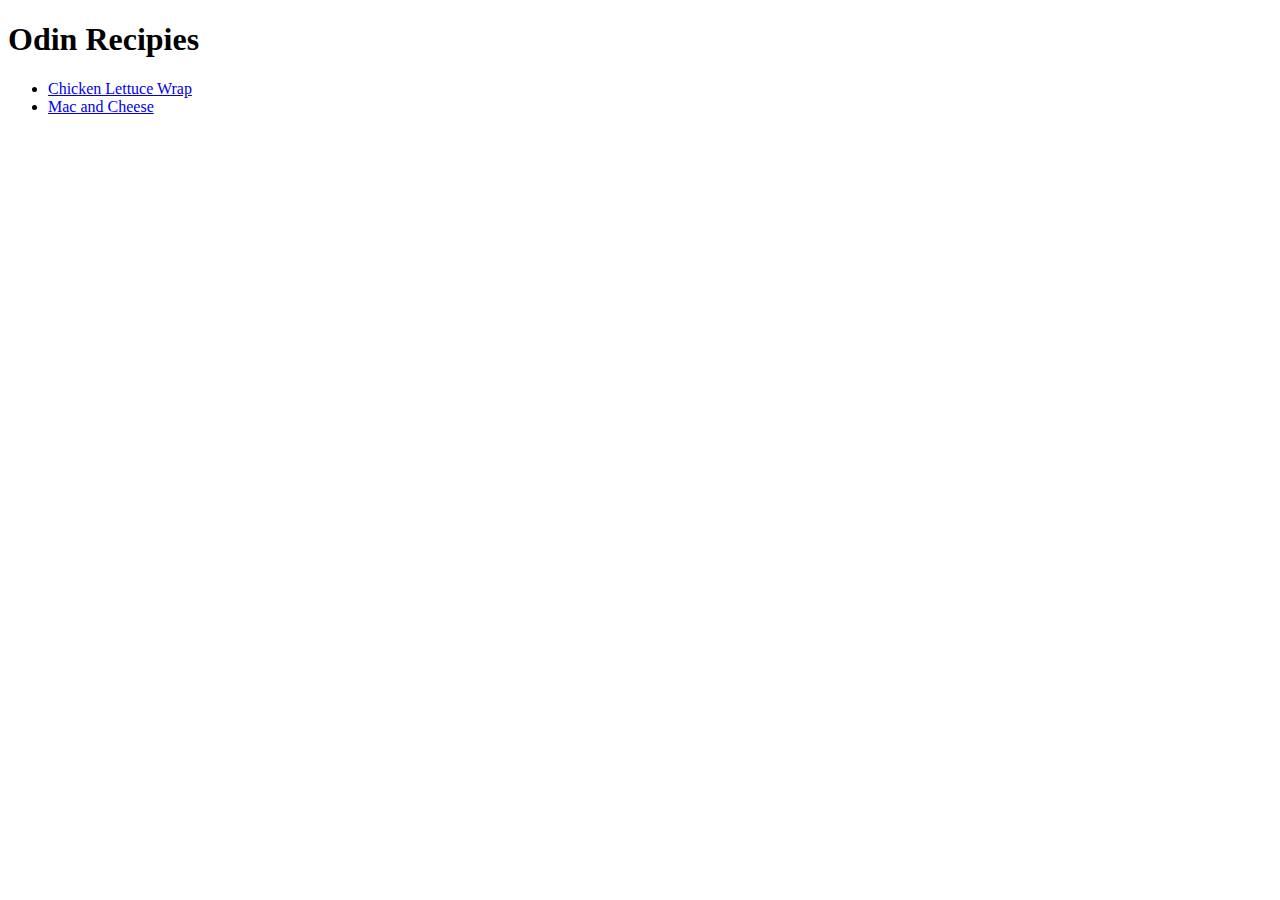
<file: index.html>
<!DOCTYPE html>
<html lang="en">
    <head>
        <meta charset="utf-8">
        <title>Odin Recipies</title>
    </head>

    <body>
        <h1>Odin Recipies</h1>
        <ul>
            <li><a href="recipes/chicken-wrap.html">Chicken Lettuce Wrap</a></li>
            <li><a href="recipes/mac-and-cheese.html">Mac and Cheese</a></li>
        </ul>
        
    </body>

</html>
</file>
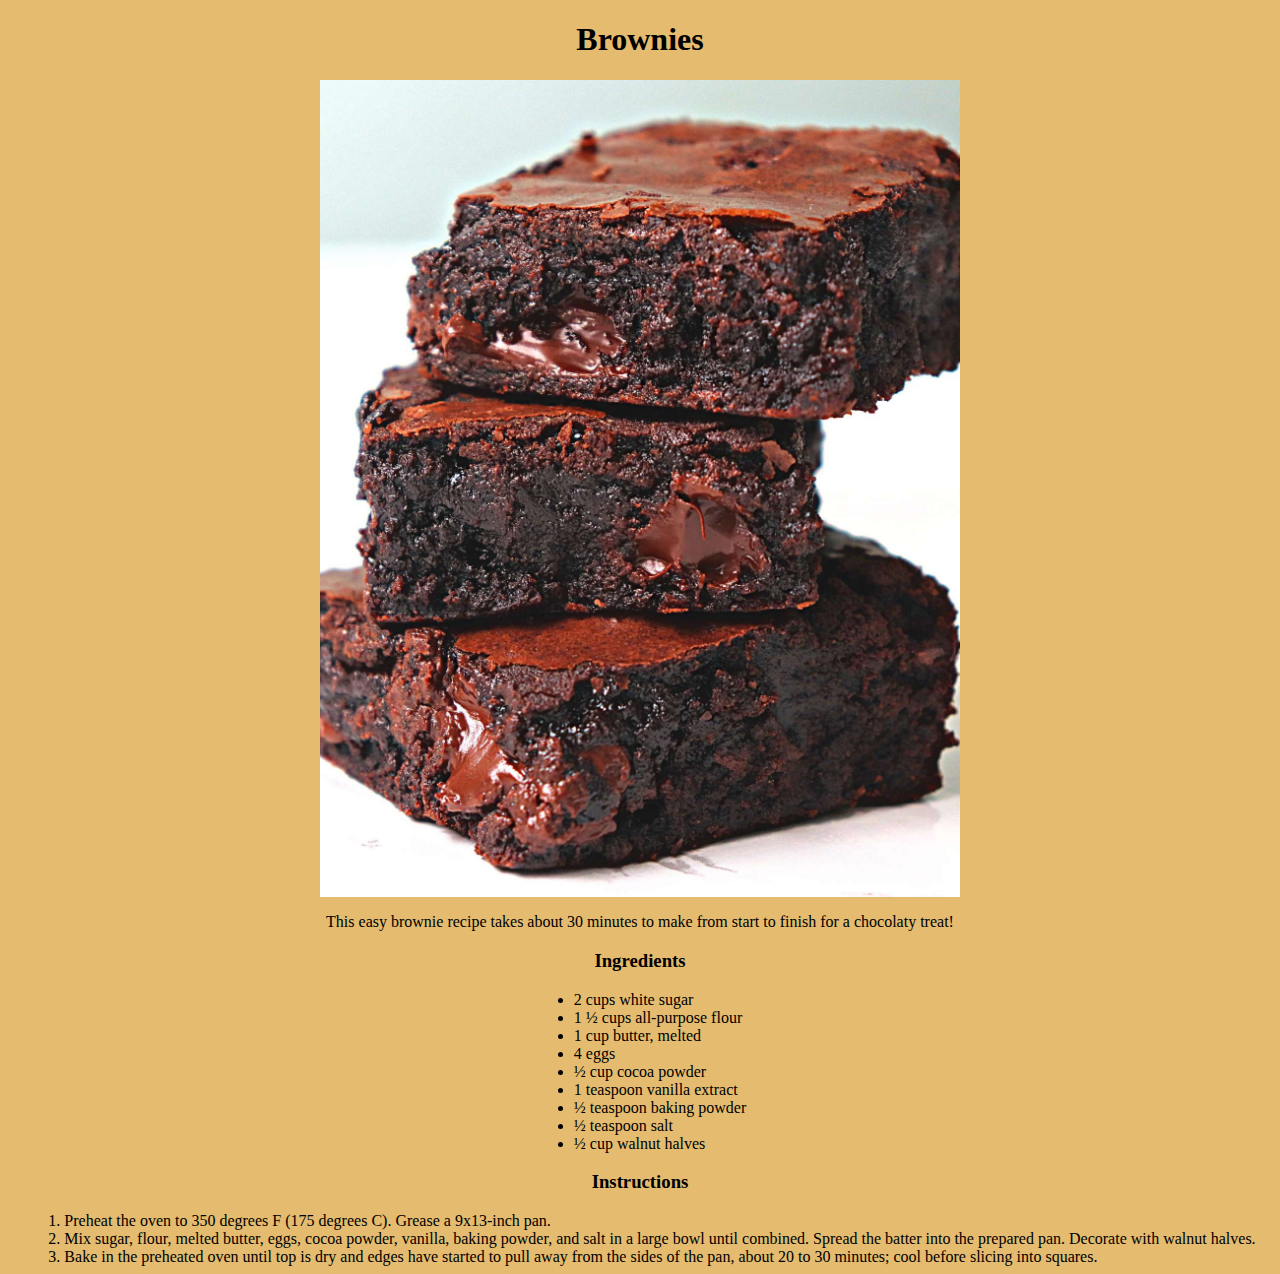
<file: recipes/brownies.html>
<!DOCTYPE html>
<html>
    <head>
        <meta charset="utf-8">
        <title>Brownies</title>
        <link rel="stylesheet" href="../styles.css">
    </head>

    <body>
        <h1>Brownies</h1>
        <img src="../images/brownie.jpg" alt="Brownies" class="center">

        <p>This easy brownie recipe takes about 30 minutes to make from start to finish for a chocolaty treat!</p>

        <h3>Ingredients</h3>
        <ul>
            <li>2 cups white sugar</li>
            <li>1 ½ cups all-purpose flour</li>
            <li>1 cup butter, melted</li>
            <li>4 eggs</li>
            <li>½ cup cocoa powder</li>
            <li>1 teaspoon vanilla extract</li>
            <li>½ teaspoon baking powder</li>
            <li>½ teaspoon salt</li>
            <li>½ cup walnut halves</li>
        </ul>

        <h3>Instructions</h3>
        <ol>
            <li>Preheat the oven to 350 degrees F (175 degrees C). Grease a 9x13-inch pan.</li>
            <li>Mix sugar, flour, melted butter, eggs, cocoa powder, vanilla, baking powder, and salt in a large bowl until combined. 
                Spread the batter into the prepared pan. Decorate with walnut halves.</li>
            <li>Bake in the preheated oven until top is dry and edges have started to pull away from the sides of the pan,
                 about 20 to 30 minutes; cool before slicing into squares.</li>
        </ol>
    </body>

</html>
</file>
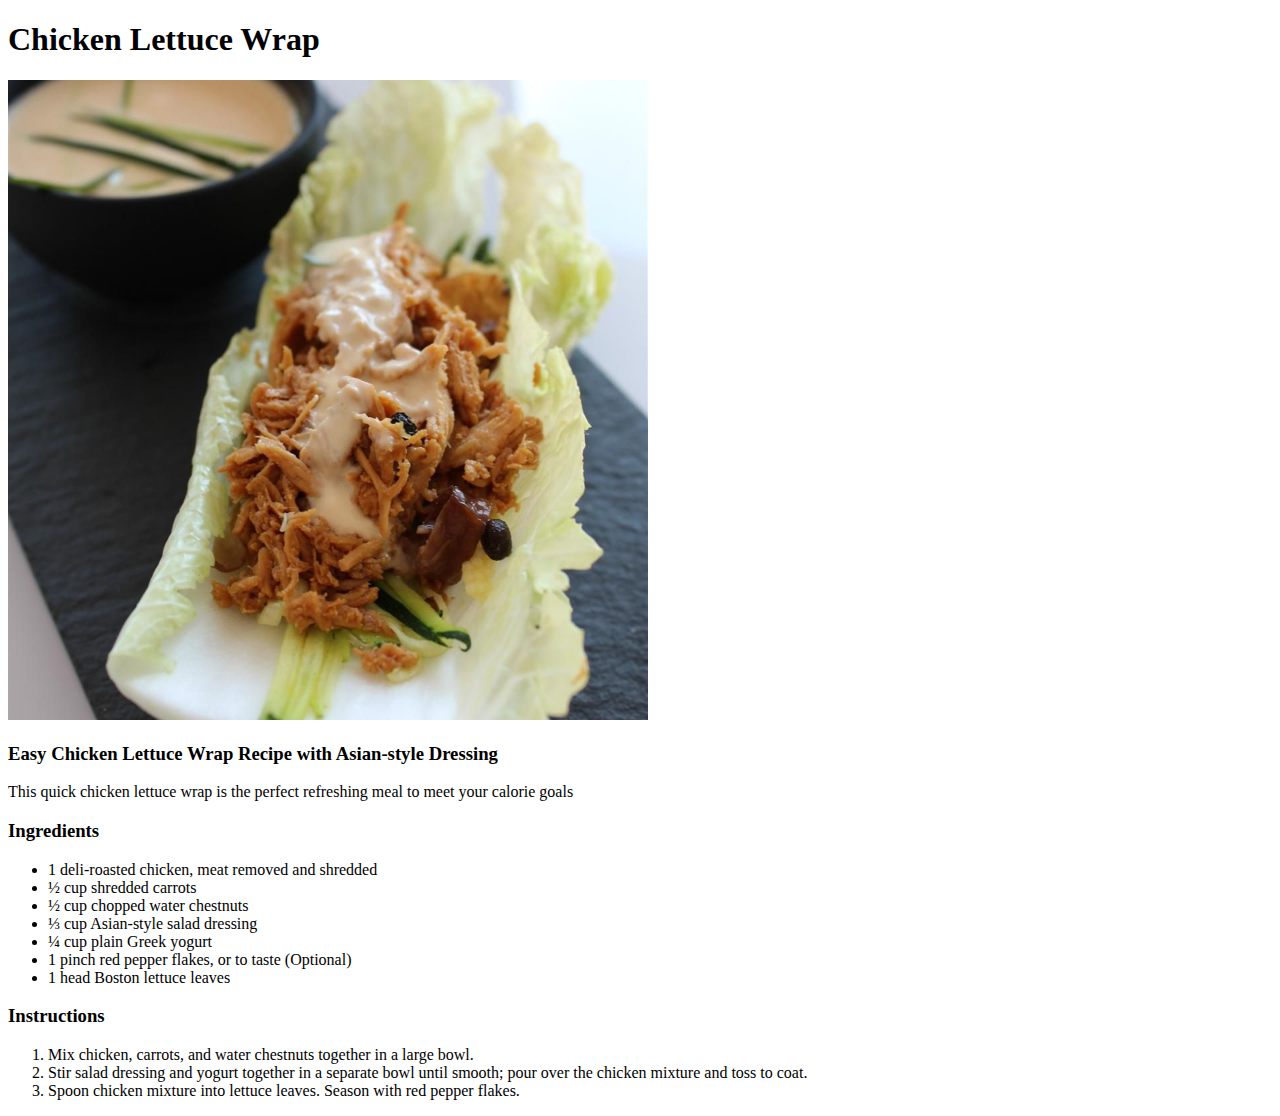
<file: recipes/chicken-wrap.html>
<!DOCTYPE html>
<html>
    <head>
        <meta charset="utf-8">
        <title>Chicken Lettuce Wrap</title>
    </head>

    <body>
        <h1>Chicken Lettuce Wrap</h1>
        <image src="../images/lettuce-wrap.jpg" alt="Chicken Lettuce Wrap" height="640" width="640">
        <h3>Easy Chicken Lettuce Wrap Recipe with Asian-style Dressing</h3>
        
        <p>This quick chicken lettuce wrap is the perfect refreshing meal to meet your calorie goals</p>
        
        <h3>Ingredients</h3>
        <ul>
            <li>1 deli-roasted chicken, meat removed and shredded</li>
            <li>½ cup shredded carrots</li>
            <li>½ cup chopped water chestnuts</li>
            <li>⅓ cup Asian-style salad dressing</li>
            <li>¼ cup plain Greek yogurt</li>
            <li>1 pinch red pepper flakes, or to taste (Optional)</li>
            <li>1 head Boston lettuce leaves</li>
        </ul>

        <h3>Instructions</h3>
        <ol>
            <li>Mix chicken, carrots, and water chestnuts together in a large bowl.</li>
            <li>Stir salad dressing and yogurt together in a separate bowl until smooth; pour over the chicken mixture and toss to coat.</li>
            <li>Spoon chicken mixture into lettuce leaves. Season with red pepper flakes.</li>
        </ol>

    </body>


</html>
</file>
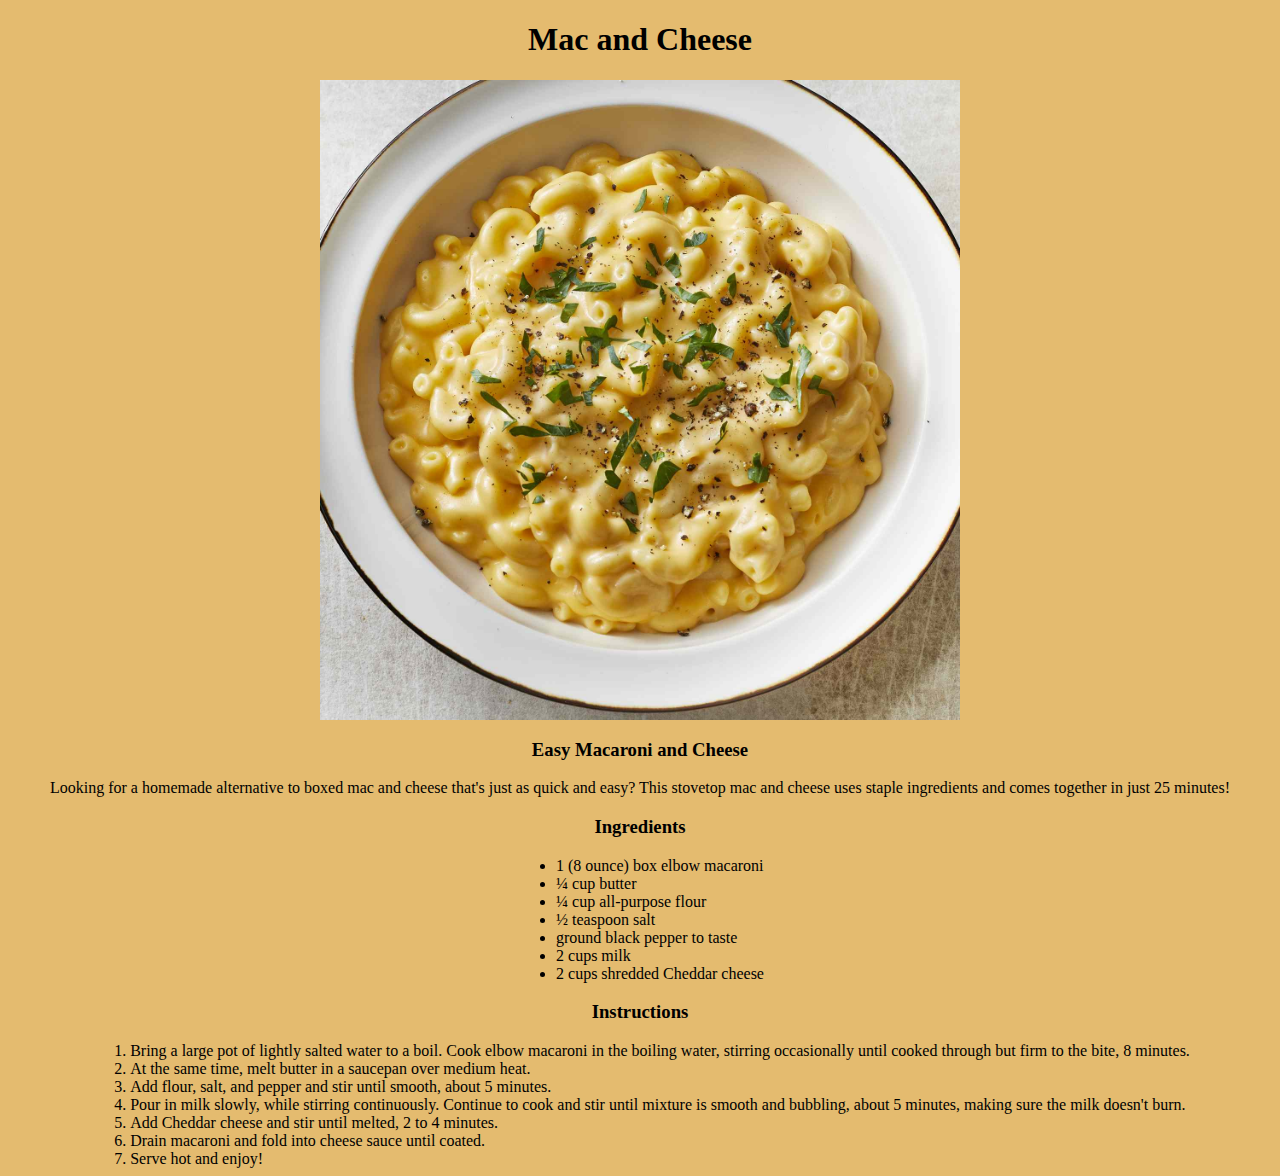
<file: recipes/mac-and-cheese.html>
<!DOCTYPE html>
<html>
    <head>
        <meta charset="utf-8">
        <title>Mac and Cheese</title>
        <link rel="stylesheet" href="../styles.css">
    </head>

    <body>
        <h1>Mac and Cheese</h1>
        <img src="../images/macaroni-and-cheese.jpg" alt="Macaroni and Cheese" class="center">
        <h3>Easy Macaroni and Cheese</h3>

        <p>Looking for a homemade alternative to
             boxed mac and cheese that's just as quick and easy? This stovetop mac and cheese uses staple ingredients and comes together in just 25 minutes!</p>

        <h3>Ingredients</h3>
        <ul>
            <li>1 (8 ounce) box elbow macaroni</li>
            <li>¼ cup butter</li>
            <li>¼ cup all-purpose flour</li>
            <li>½ teaspoon salt</li>
            <li>ground black pepper to taste</li>
            <li>2 cups milk</li>
            <li>2 cups shredded Cheddar cheese</li>
        </ul>

        <h3>Instructions</h3>
        <ol>
            <li>Bring a large pot of lightly salted water to a boil. Cook elbow macaroni in the boiling water,
                 stirring occasionally until cooked through but firm to the bite, 8 minutes.</li>
            <li>At the same time, melt butter in a saucepan over medium heat.</li>
            <li>Add flour, salt, and pepper and stir until smooth, about 5 minutes.</li>
            <li>Pour in milk slowly, while stirring continuously. Continue to cook and stir until mixture is smooth and
                 bubbling, about 5 minutes, making sure the milk doesn't burn.</li>
            <li>Add Cheddar cheese and stir until melted, 2 to 4 minutes.</li>
            <li>Drain macaroni and fold into cheese sauce until coated.</li>
            <li>Serve hot and enjoy!</li>
        </ol>

    </body>


</html>
</file>
<file: styles.css>
body {
    background: #e4bb6f;
}

h1 {
    text-align: center;
}

h3 {
    text-align: center;
}

ul {
    display: table;
    margin: 0 auto;
}

ol {
    display: table;
    margin: 0 auto;
}

p {
    text-align: center;
}

img {
    display: block;
    margin-left: auto;
    margin-right: auto;
    height: auto;
    width: 640px;
}
</file>
